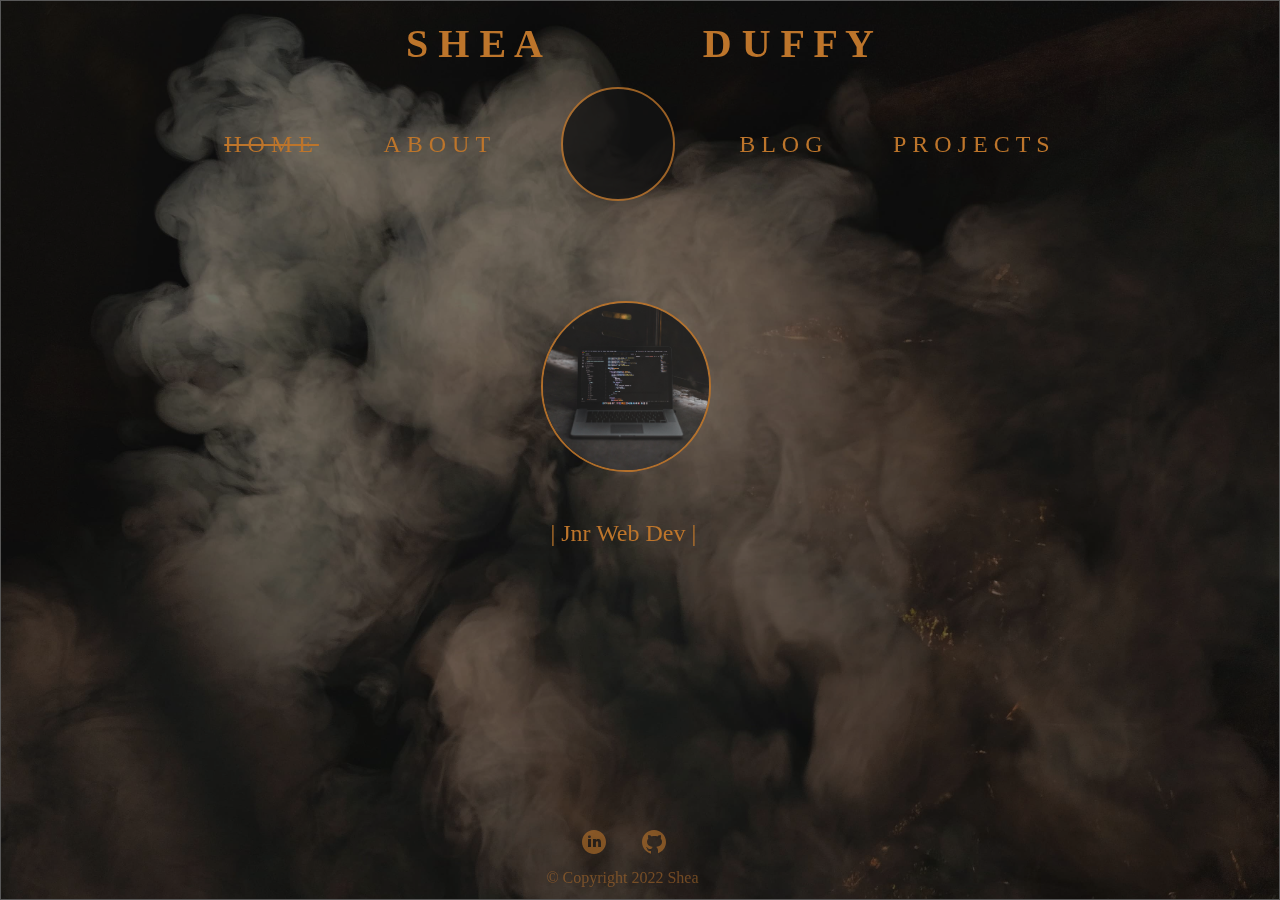
<file: index.html>
<!DOCTYPE html>
<html lang="en">
<head>
    <meta charset="UTF-8">
    <meta http-equiv="X-UA-Compatible" content="IE=edge">
    <meta name="viewport" content="width=device-width, initial-scale=1.0">
    <title>Home</title>
    <link rel="stylesheet" href="styles/index-style.css">
    <!-- <link rel="icon" href="images/icon8.png" type="png"> -->
    <link rel="icon" href="images/favicon.ico">
</head>

<body>

    <img class="background-img"></img>

    <header>
        <section class='name'>
            <h1>S H E A</h1>
            <h1>D U F F Y</h1>
            <div class="logo-mobile"></div>  
        </section>
        <nav>
            <div class="nav-links">
                <a class="active" href="index.html">HOME</a>
                <a href="about.html">ABOUT</a>
                <div class="logo"></div>  
                <a href="blogs.html">BLOG</a>
                <a href="projects.html">PROJECTS</a>
            </div>
            <div class="burger">
                <div class="line1"></div>
                <div class="line2"></div>
                <div class="line3"></div>
            </div>
        </nav>  
    </header>

    <main>
        <div id="hero">
            <a href="about.html"><img src="images/laptop.jpg" alt="laptop"></a>
        <p>| Jnr Web Dev |</p>
        </div>   
    </main>

    <footer>
        <section id="social-links">
            <div>
                <a href="https://www.linkedin.com/" target="_blank"><img src="images/linkedin.svg" alt="LinkedIn"></a>
                <a href="https://www.github.com/SheaDuffy13" target="_blank"><img src="images/github.svg" alt="Github"></a>
            </div>
        </section>
        <section id="copyright-footer">
            &copy; Copyright 2022 Shea
        </section>
    </footer>

    <!-- For mobile nav burger -->
    <script src="app.js"></script>

</body>
</html>
</file>
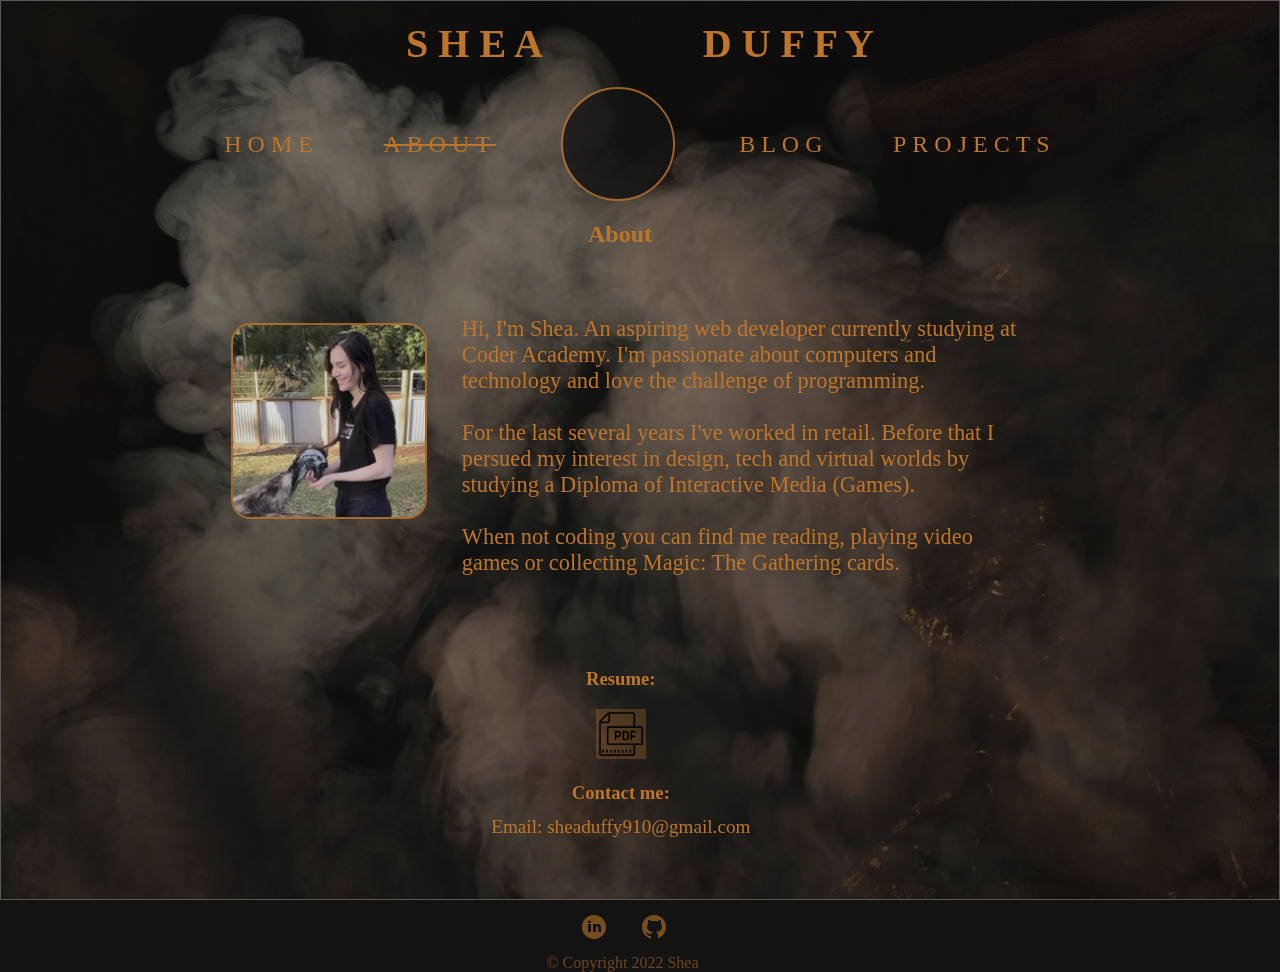
<file: about.html>
<!DOCTYPE html>
<html lang="en">
<head>
    <meta charset="UTF-8">
    <meta http-equiv="X-UA-Compatible" content="IE=edge">
    <meta name="viewport" content="width=device-width, initial-scale=1.0">
    <title>About</title>
    <link rel="stylesheet" href="styles/about-style.css">
    <link rel="icon" href="images/favicon.ico">
</head>

<body>
    <img class="background-img"></img>

    <header>
        <section class='name'>
            <h1>S H E A</h1>
            <h1>D U F F Y</h1>
            <div class="logo-mobile"></div>  
        </section>
        <nav>
            <div class="nav-links">
                <a href="index.html">HOME</a>
                <a class="active" href="about.html">ABOUT</a>
                <div class="logo"></div>  
                <a href="blogs.html">BLOG</a>
                <a href="projects.html">PROJECTS</a>
            </div>
            <div class="burger">
                <div class="line1"></div>
                <div class="line2"></div>
                <div class="line3"></div>
            </div>
        </nav>  
    </header>

    <div class="page-heading">
        <h2 style="color: #BD752B;">About</h2>
    </div>
    <main>
        <div id="hero">
        <img src="images/hero.jpg" alt="photo of self">
        <p>Hi, I'm Shea. An aspiring web developer currently studying at Coder Academy. 
        I'm passionate about computers and technology and love the challenge of programming.
        <br>
        <br>
        For the last several years I've worked in retail. Before that I persued my interest 
        in design, tech and virtual worlds by studying a Diploma of Interactive Media (Games).<br>
        <br>
        When not coding you can find me reading, playing video games or collecting Magic: The Gathering cards.
        </p>
        </div>   

        <div class="contact-me">
            <h3>Resume:</h3>
            <a id="resume-link" href="resume/Resume-mockup.pdf" target="_blank"><img src="images/resume.jpg" alt="Resume link" style="background: #bd742b4c;" height="50px"></a>
            <h3 style="margin-bottom: 12px;">Contact me:</h3>
            <a style="font-size: 1.2rem;" href="mailto:13420@coderacademy.edu.au" alt="email link">Email: sheaduffy910@gmail.com</a>
        </div>
    </main>

    <footer>
        <section id="social-links">
            <div>
                <a href="https://www.linkedin.com/" target="_blank"><img src="images/linkedin.svg" alt="LinkedIn"></a>
                <a href="https://www.github.com/SheaDuffy13" target="_blank"><img src="images/github.svg" alt="Github"></a>
            </div>
        </section>
        <section id="copyright-footer">
            &copy; Copyright 2022 Shea
        </section>
    </footer>

    <!-- For mobile nav burger -->
    <script src="app.js"></script>
</body>
</html>
</file>
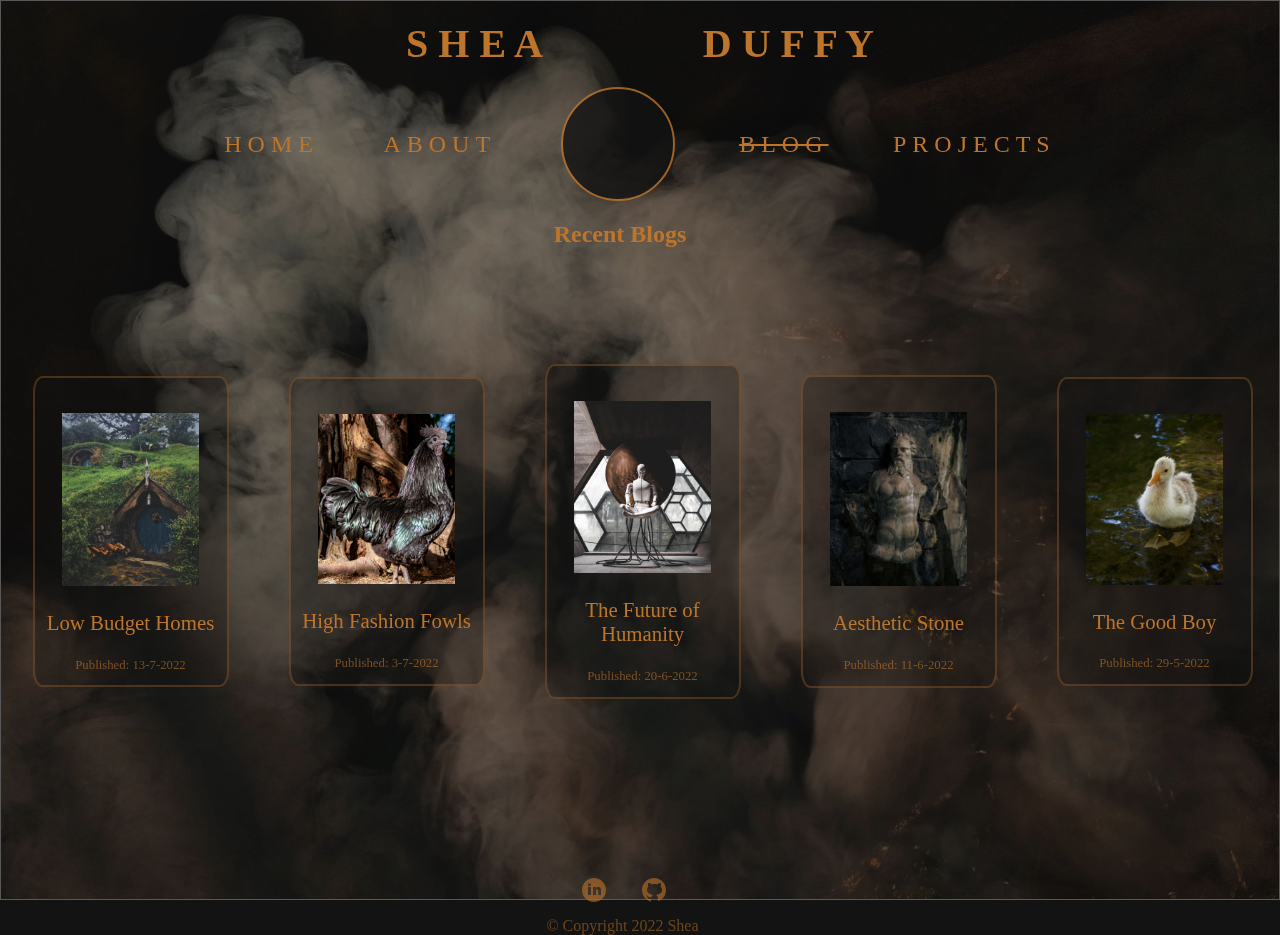
<file: blogs.html>
<!DOCTYPE html>
<html lang="en">
<head>
    <meta charset="UTF-8">
    <meta http-equiv="X-UA-Compatible" content="IE=edge">
    <meta name="viewport" content="width=device-width, initial-scale=1.0">
    <title>Blogs</title>
    <link rel="stylesheet" href="styles/blog-list-style.css">
    <link rel="icon" href="images/favicon.ico">
</head>

<body>
    <img class="background-img"></img>

    <header>
        <section class='name'>
            <h1>S H E A</h1>
            <h1>D U F F Y</h1>
            <div class="logo-mobile"></div>  
        </section>
        <nav>
            <div class="nav-links">
                <a href="index.html">HOME</a>
                <a href="about.html">ABOUT</a>
                <div class="logo"></div>  
                <a class="active" href="blogs.html">BLOG</a>
                <a href="projects.html">PROJECTS</a>
            </div>
            <div class="burger">
                <div class="line1"></div>
                <div class="line2"></div>
                <div class="line3"></div>
            </div>
        </nav>  
    </header>

    <main> 
        <h2 style="color: #BD752B;">Recent Blogs</h2>
        <div class="blog-list">
            <div class="blog-boxes">
                <a href="blog-pages/blog1.html"><img src="images/hobbit-hole.jpg" alt="hobbit hole"></a>
                <a href="blog-pages/blog1.html">Low Budget Homes</a>
                <p >Published: 13-7-2022</p>
            </div>
            <div class="blog-boxes">
                <a href="blog-pages/blog2.html"><img src="images/chicken.jpg" alt="all black chicken"></a>
                <a href="blog-pages/blog2.html">High Fashion Fowls</a>
                <p >Published: 3-7-2022</p>
            </div>
            <div class="blog-boxes">
                <a href="blog-pages/blog3.html"><img src="images/ai.jpg" alt="floating robot"></a>
                <a href="blog-pages/blog3.html">The Future of Humanity</a>
                <p >Published: 20-6-2022</p>
            </div>
            <div class="blog-boxes">
                <a href="blog-pages/blog4.html"><img src="images/statue.jpg" alt="old statue of man"></a>
                <a href="blog-pages/blog4.html">Aesthetic Stone</a>
                <p >Published: 11-6-2022</p>
            </div>
            <div class="blog-boxes">
                <a href="blog-pages/blog5.html"><img src="images/gosling.jpg" alt="gosling"></a>
                <a href="blog-pages/blog5.html">The Good Boy</a>
                <p >Published: 29-5-2022</p>
            </div>
        </div>
    </main>

    <footer>
        <section id="social-links">
            <div>
                <!-- <a href="https://twitter.com/Shea134" target="_blank"><img src="images/twitter.svg" alt="Twitter"></a> -->
                <a href="https://www.linkedin.com/" target="_blank"><img src="images/linkedin.svg" alt="LinkedIn"></a>
                <a href="https://www.github.com/SheaDuffy13" target="_blank"><img src="images/github.svg" alt="Github"></a>
            </div>
        </section>
        <section id="copyright-footer">
            &copy; Copyright 2022 Shea
        </section>
    </footer>

    <!-- For mobile nav burger -->
    <script src="app.js"></script>
</body>
</html>
</file>
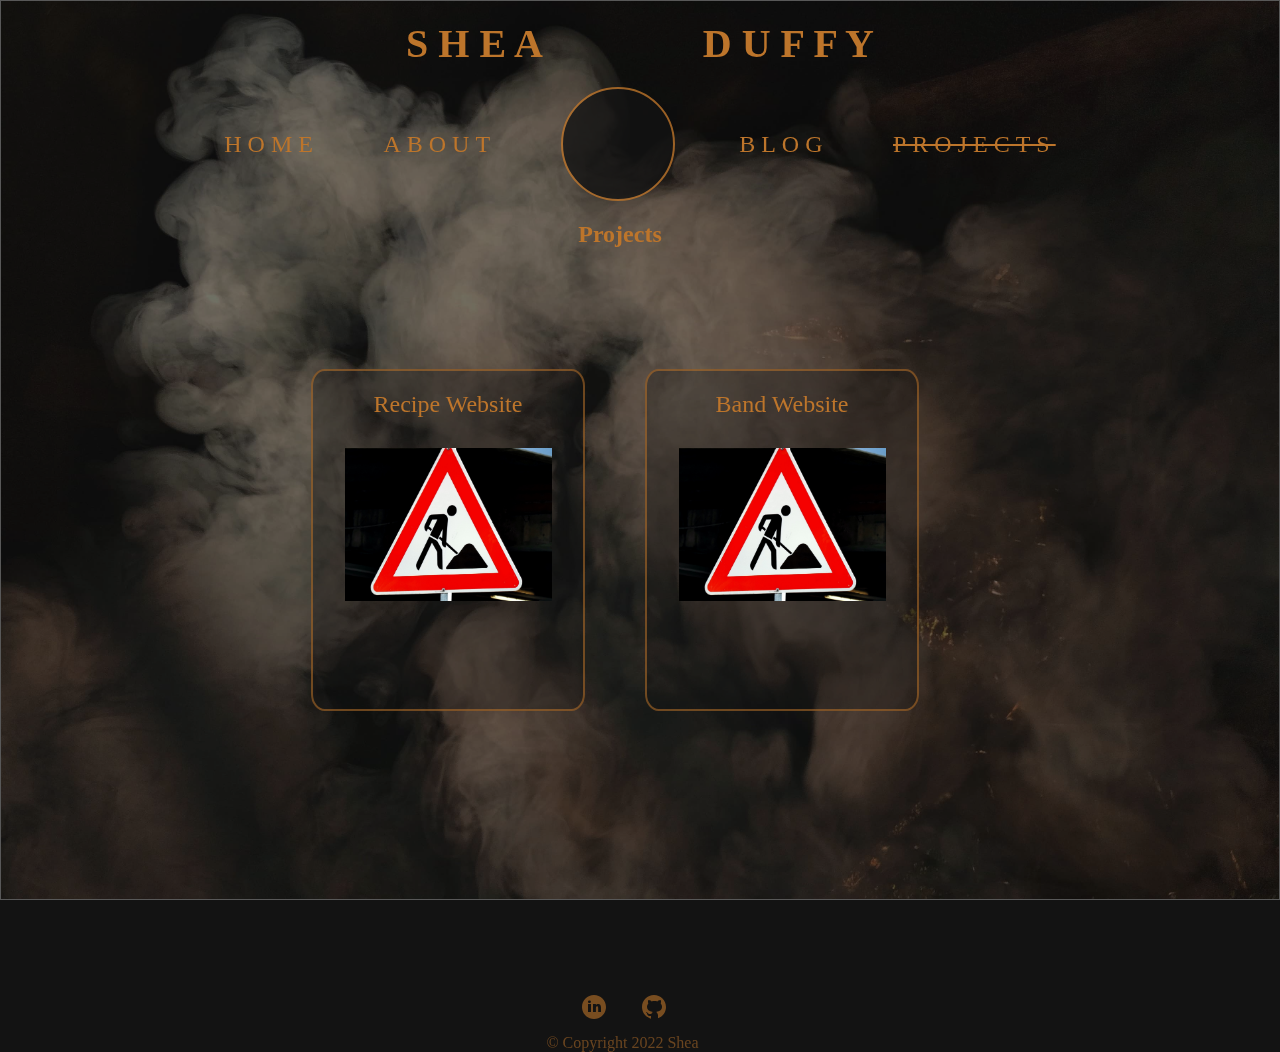
<file: projects.html>
<!DOCTYPE html>
<html lang="en">
<head>
    <meta charset="UTF-8">
    <meta http-equiv="X-UA-Compatible" content="IE=edge">
    <meta name="viewport" content="width=device-width, initial-scale=1.0">
    <title>Projects</title>
    <link rel="stylesheet" href="styles/projects-style.css">
    <link rel="icon" href="images/favicon.ico">
</head>

<body>
    <img class="background-img"></img>

    <header>
        <section class='name'>
            <h1>S H E A</h1>
            <h1>D U F F Y</h1>
            <div class="logo-mobile"></div>  
        </section>
        <nav>
            <div class="nav-links">
                <a href="index.html">HOME</a>
                <a href="about.html">ABOUT</a>
                <div class="logo"></div>  
                <a href="blogs.html">BLOG</a>
                <a class="active" href="projects.html">PROJECTS</a>
            </div>
            <div class="burger">
                <div class="line1"></div>
                <div class="line2"></div>
                <div class="line3"></div>
            </div>
        </nav>  
    </header>

    <main> 
        <h2 style="color: #BD752B;">Projects</h2>
        <div class="projects">
            <div class="project-boxes">
                <a href="">Recipe Website</a>
                <a href=""><img src="images/under-construction.jpg" alt="construction sign"></a>
            </div>
            <div class="project-boxes">
                <a href="">Band Website</a>
                <a href=""><img src="images/under-construction.jpg" alt="construction sign"></a>
            </div>
        </div>
    </main>

    <footer>
        <section id="social-links">
            <div>
                <!-- <a href="https://twitter.com/Shea134" target="_blank"><img src="images/twitter.svg" alt="Twitter"></a> -->
                <a href="https://www.linkedin.com/" target="_blank"><img src="images/linkedin.svg" alt="LinkedIn"></a>
                <a href="https://www.github.com/SheaDuffy13" target="_blank"><img src="images/github.svg" alt="Github"></a>
            </div>
        </section>
        <section id="copyright-footer">
            &copy; Copyright 2022 Shea
        </section>
    </footer>

    <!-- For mobile nav burger -->
    <script src="app.js"></script>
</body>
</html>
</file>
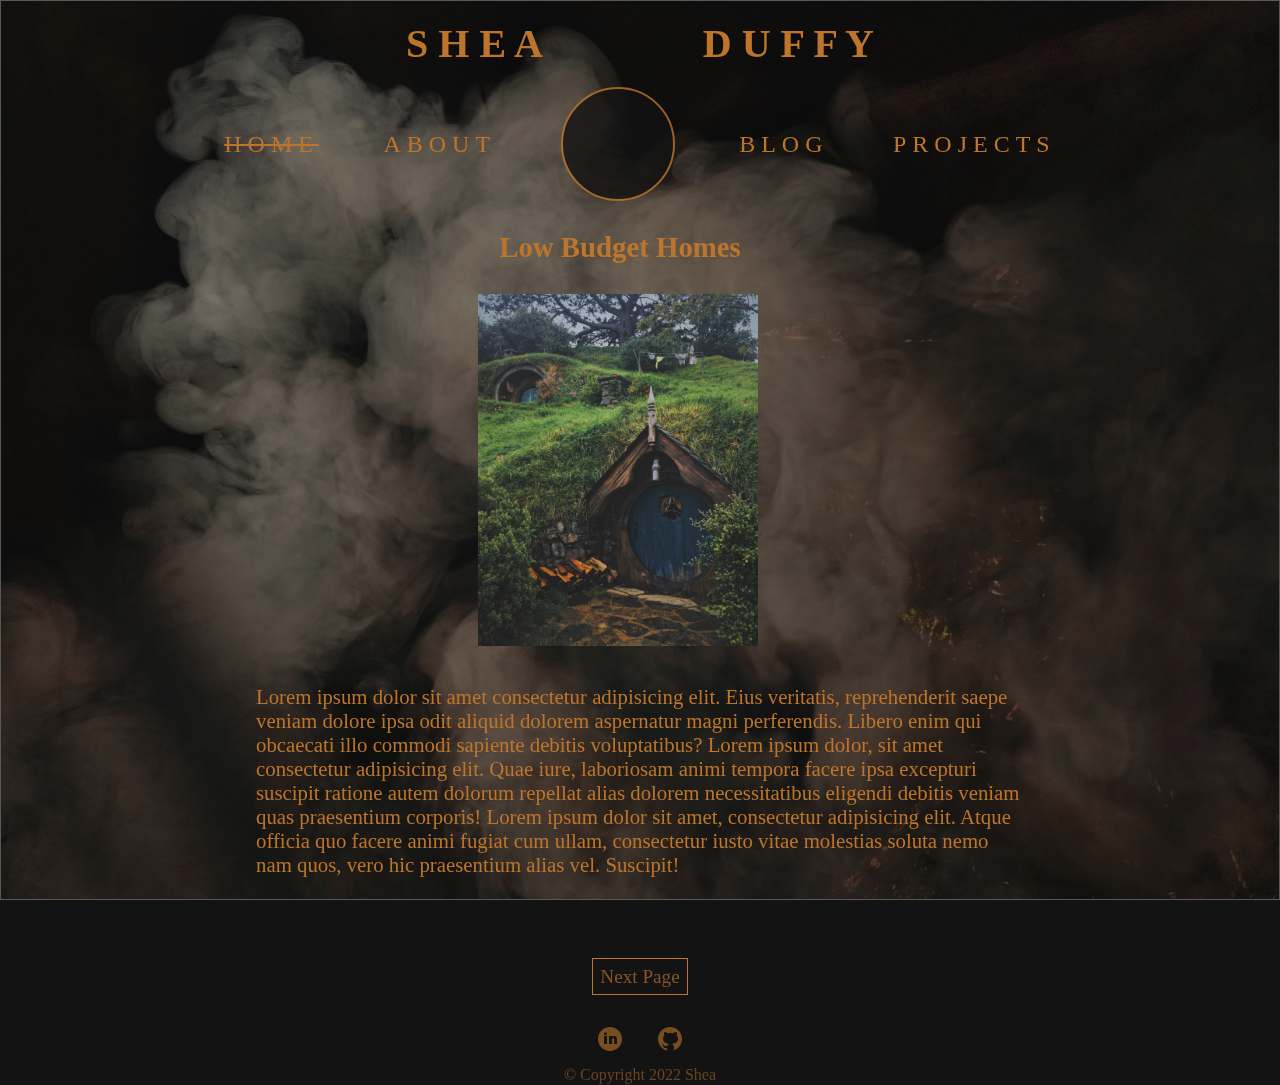
<file: blog-pages/blog1.html>
<!DOCTYPE html>
<html lang="en">
<head>
    <meta charset="UTF-8">
    <meta http-equiv="X-UA-Compatible" content="IE=edge">
    <meta name="viewport" content="width=device-width, initial-scale=1.0">
    <link rel="stylesheet" href="../styles/blog-pages-style.css">
    <link rel="icon" href="../images/favicon.ico">
    <title>New AI Just Dropped</title>
    
</head>
<body>
    <img class="background-img"></img>
    <header>
        <section class='name'>
            <h1>S H E A</h1>
            <h1>D U F F Y</h1>
            <div class="logo-mobile"></div>  
        </section>
        <nav>
            <div class="nav-links">
                <a class="active" href="../index.html">HOME</a>
                <a href="../about.html">ABOUT</a>
                <div class="logo"></div>  
                <a href="../blogs.html">BLOG</a>
                <a href="../projects.html">PROJECTS</a>
            </div>
            <div class="burger">
                <div class="line1"></div>
                <div class="line2"></div>
                <div class="line3"></div>
            </div>
        </nav>  
    </header>
    <main>
        <h2>Low Budget Homes</h2>
        <img src="../images/hobbit-hole.jpg" alt="floating robot" style="width:280px;">
        <p>
            Lorem ipsum dolor sit amet consectetur adipisicing elit. Eius veritatis, reprehenderit saepe 
            veniam dolore ipsa odit aliquid dolorem aspernatur magni perferendis. Libero enim qui obcaecati 
            illo commodi sapiente debitis voluptatibus? Lorem ipsum dolor, sit amet consectetur adipisicing elit. 
            Quae iure, laboriosam animi tempora facere ipsa excepturi suscipit ratione autem dolorum repellat alias 
            dolorem necessitatibus eligendi debitis veniam quas praesentium corporis!
            Lorem ipsum dolor sit amet, consectetur adipisicing elit. Atque officia quo facere animi fugiat cum ullam, 
            consectetur iusto vitae molestias soluta nemo nam quos, vero hic praesentium alias vel. Suscipit!
        </p>
        <div id="next-page">
            <a href="blog2.html">Next Page</a>
        </div>
    </main>
    <footer>
        <section id="social-links">
            <div>
                <a href="https://www.linkedin.com/" target="_blank"><img src="../images/linkedin.svg" alt="LinkedIn"></a>
                <a href="https://www.github.com/SheaDuffy13" target="_blank"><img src="../images/github.svg" alt="Github"></a>
            </div>
        </section>
        <section id="copyright-footer">
            &copy; Copyright 2022 Shea
        </section>
    </footer>
    <!-- For mobile nav burger -->
    <script src="../app.js"></script>
</body>
</html>
</file>
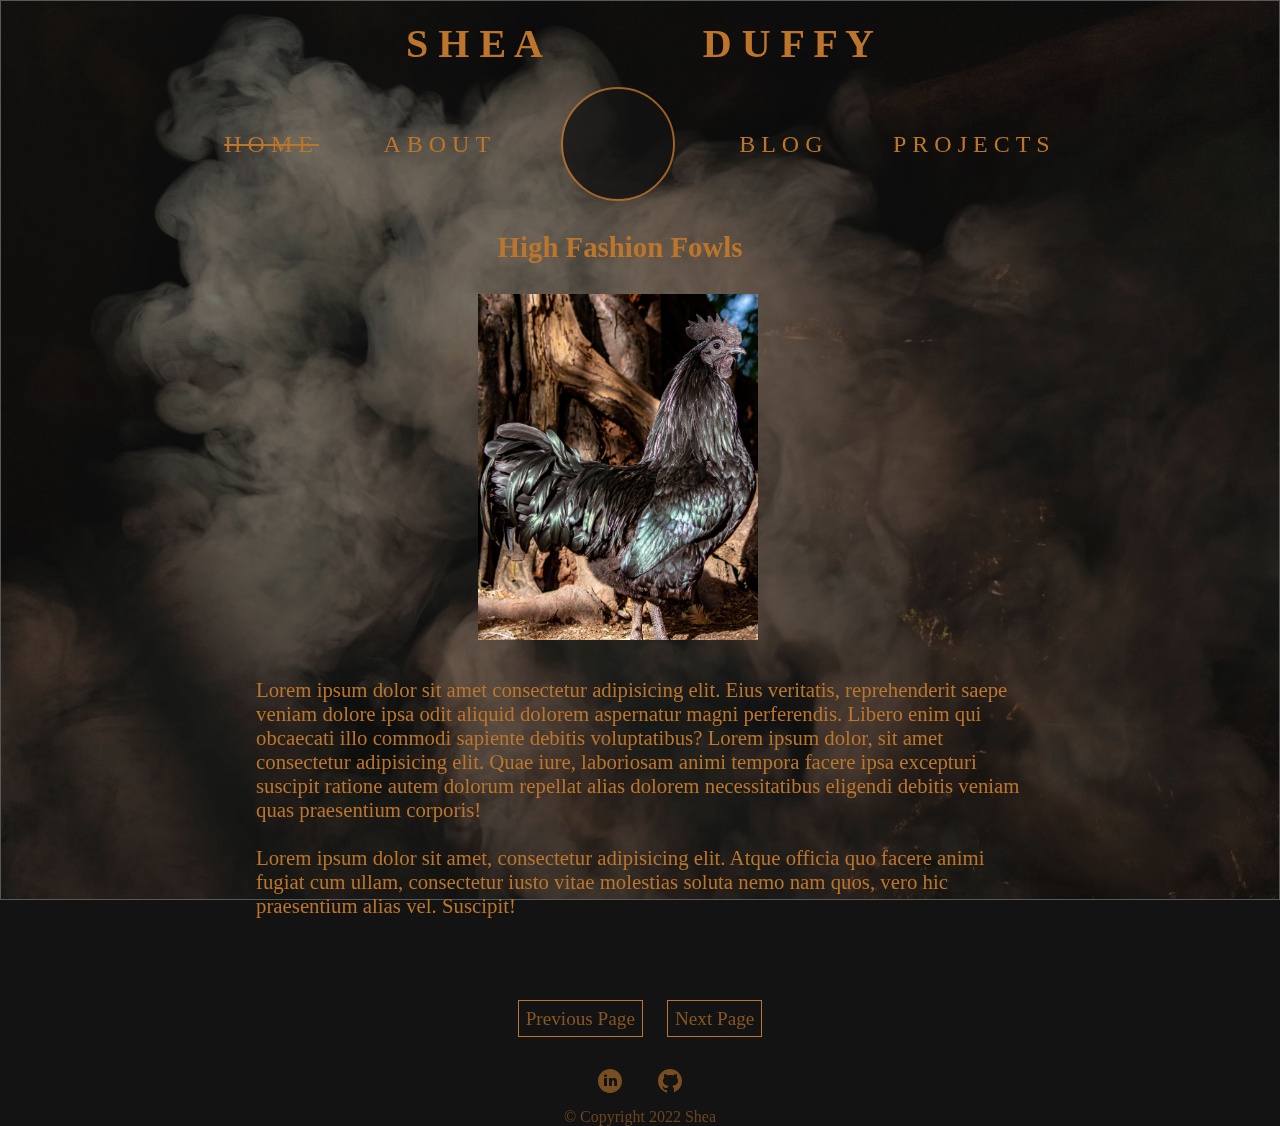
<file: blog-pages/blog2.html>
<!DOCTYPE html>
<html lang="en">
<head>
    <meta charset="UTF-8">
    <meta http-equiv="X-UA-Compatible" content="IE=edge">
    <meta name="viewport" content="width=device-width, initial-scale=1.0">
    <link rel="stylesheet" href="../styles/blog-pages-style.css">
    <link rel="icon" href="../images/favicon.ico">
    <title>Why Comic Sans Could be Making a Comeback</title>

</head>
<body>
    <img class="background-img"></img>

    <header>
        <section class='name'>
            <h1>S H E A</h1>
            <h1>D U F F Y</h1>
            <div class="logo-mobile"></div>  
        </section>
        <nav>
            <div class="nav-links">
                <a class="active" href="../index.html">HOME</a>
                <a href="../about.html">ABOUT</a>
                <div class="logo"></div>  
                <a href="../blogs.html">BLOG</a>
                <a href="../projects.html">PROJECTS</a>
            </div>
            <div class="burger">
                <div class="line1"></div>
                <div class="line2"></div>
                <div class="line3"></div>
            </div>
        </nav>  
    </header>

    <main>
        <h2>High Fashion Fowls</h2>
        <img src="../images/chicken.jpg" alt="thoughtful man at laptop" style="width:280px;">
        <p>
            Lorem ipsum dolor sit amet consectetur adipisicing elit. Eius veritatis, reprehenderit saepe 
            veniam dolore ipsa odit aliquid dolorem aspernatur magni perferendis. Libero enim qui obcaecati 
            illo commodi sapiente debitis voluptatibus? Lorem ipsum dolor, sit amet consectetur adipisicing elit. 
            Quae iure, laboriosam animi tempora facere ipsa excepturi suscipit ratione autem dolorum repellat alias 
            dolorem necessitatibus eligendi debitis veniam quas praesentium corporis!
            <br>
            <br>
            Lorem ipsum dolor sit amet, consectetur adipisicing elit. Atque officia quo facere animi fugiat cum ullam, 
            consectetur iusto vitae molestias soluta nemo nam quos, vero hic praesentium alias vel. Suscipit!
        </p>
        <div id="next-page">
            <a href="blog1.html">Previous Page</a>
            <a href="blog3.html">Next Page</a>
        </div>
    </main>

    <footer>
        <section id="social-links">
            <div>
                <a href="https://www.linkedin.com/" target="_blank"><img src="../images/linkedin.svg" alt="LinkedIn"></a>
                <a href="https://www.github.com/SheaDuffy13" target="_blank"><img src="../images/github.svg" alt="Github"></a>
            </div>
        </section>
        <section id="copyright-footer">
            &copy; Copyright 2022 Shea
        </section>
    </footer>
    <!-- For mobile nav burger -->
    <script src="../app.js"></script>
</body>
</html>
</file>
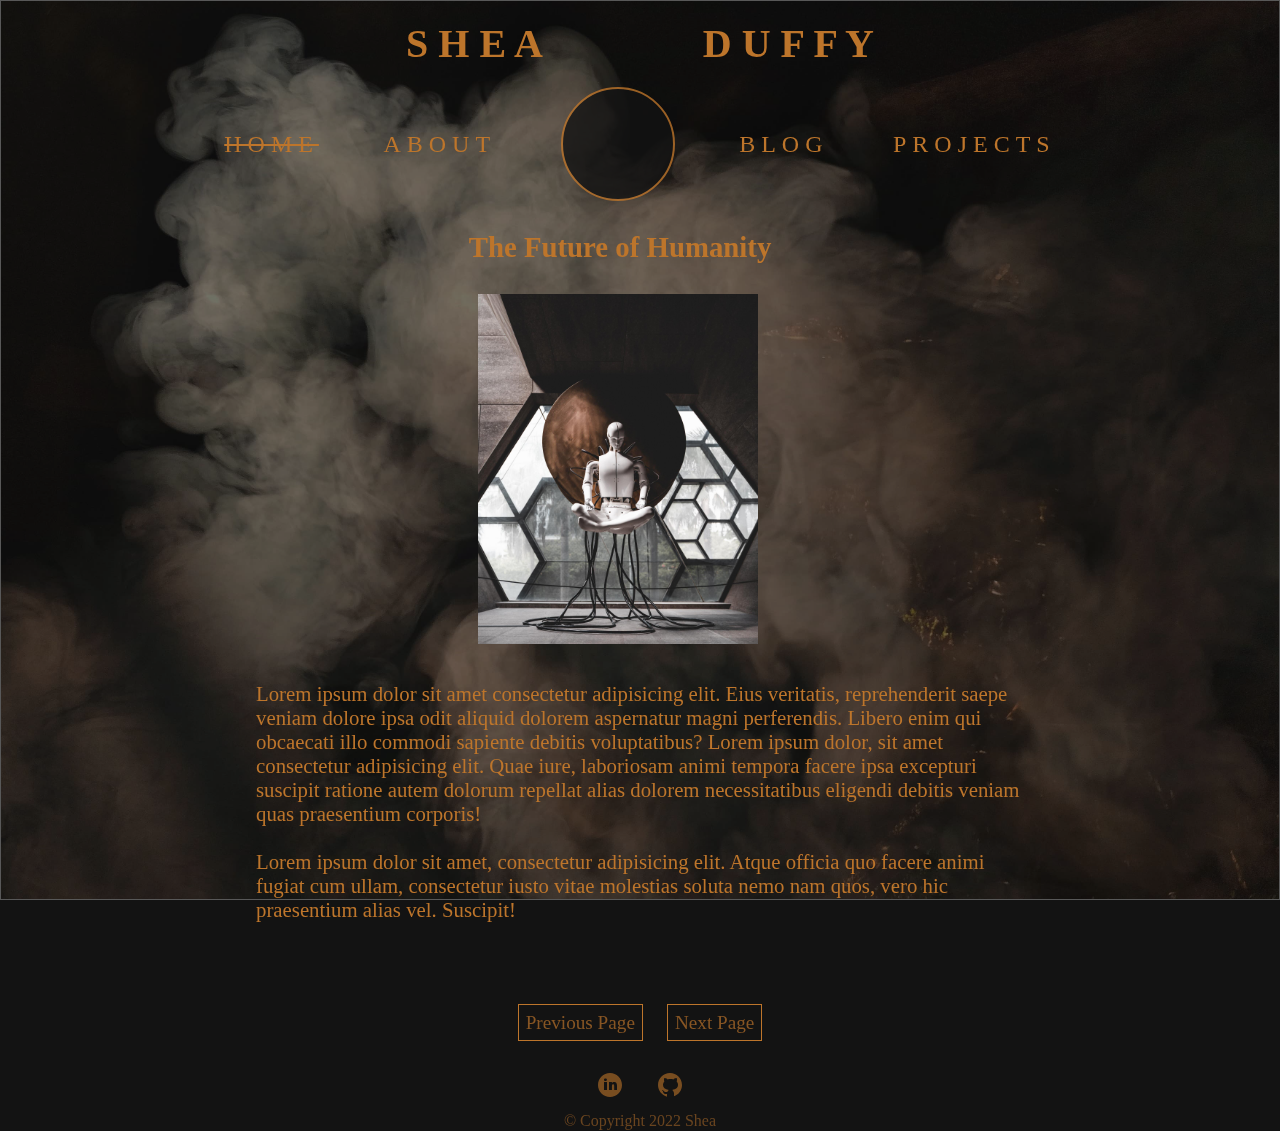
<file: blog-pages/blog3.html>
<!DOCTYPE html>
<html lang="en">
<head>
    <meta charset="UTF-8">
    <meta http-equiv="X-UA-Compatible" content="IE=edge">
    <meta name="viewport" content="width=device-width, initial-scale=1.0">
    <link rel="stylesheet" href="../styles/blog-pages-style.css">
    <link rel="icon" href="../images/favicon.ico">
    <title>Is Your Child a Skinwalker? Take This Quiz to Find Out</title>

</head>
<body>
    <img class="background-img"></img>
    <header>
        <section class='name'>
            <h1>S H E A</h1>
            <h1>D U F F Y</h1>
            <div class="logo-mobile"></div>  
        </section>
        <nav>
            <div class="nav-links">
                <a class="active" href="../index.html">HOME</a>
                <a href="../about.html">ABOUT</a>
                <div class="logo"></div>  
                <a href="../blogs.html">BLOG</a>
                <a href="../projects.html">PROJECTS</a>
            </div>
            <div class="burger">
                <div class="line1"></div>
                <div class="line2"></div>
                <div class="line3"></div>
            </div>
        </nav>  
    </header>

    <main>
        <h2>The Future of Humanity</h2>
        <img src="../images/ai.jpg" alt="girl holding horned skull in front of face" style="width:280px;">
        <p>
            Lorem ipsum dolor sit amet consectetur adipisicing elit. Eius veritatis, reprehenderit saepe 
            veniam dolore ipsa odit aliquid dolorem aspernatur magni perferendis. Libero enim qui obcaecati 
            illo commodi sapiente debitis voluptatibus? Lorem ipsum dolor, sit amet consectetur adipisicing elit. 
            Quae iure, laboriosam animi tempora facere ipsa excepturi suscipit ratione autem dolorum repellat alias 
            dolorem necessitatibus eligendi debitis veniam quas praesentium corporis!
            <br>
            <br>
            Lorem ipsum dolor sit amet, consectetur adipisicing elit. Atque officia quo facere animi fugiat cum ullam, 
            consectetur iusto vitae molestias soluta nemo nam quos, vero hic praesentium alias vel. Suscipit!
        </p>
        <div id="next-page">
            <a href="blog2.html">Previous Page</a>
            <a href="blog4.html">Next Page</a>
        </div>
    </main>

    <footer>
        <section id="social-links">
            <div>
                <a href="https://www.linkedin.com/" target="_blank"><img src="../images/linkedin.svg" alt="LinkedIn"></a>
                <a href="https://www.github.com/SheaDuffy13" target="_blank"><img src="../images/github.svg" alt="Github"></a>
            </div>
        </section>
        <section id="copyright-footer">
            &copy; Copyright 2022 Shea
        </section>
    </footer>
    <!-- For mobile nav burger -->
    <script src="../app.js"></script>
</body>
</html>
</file>
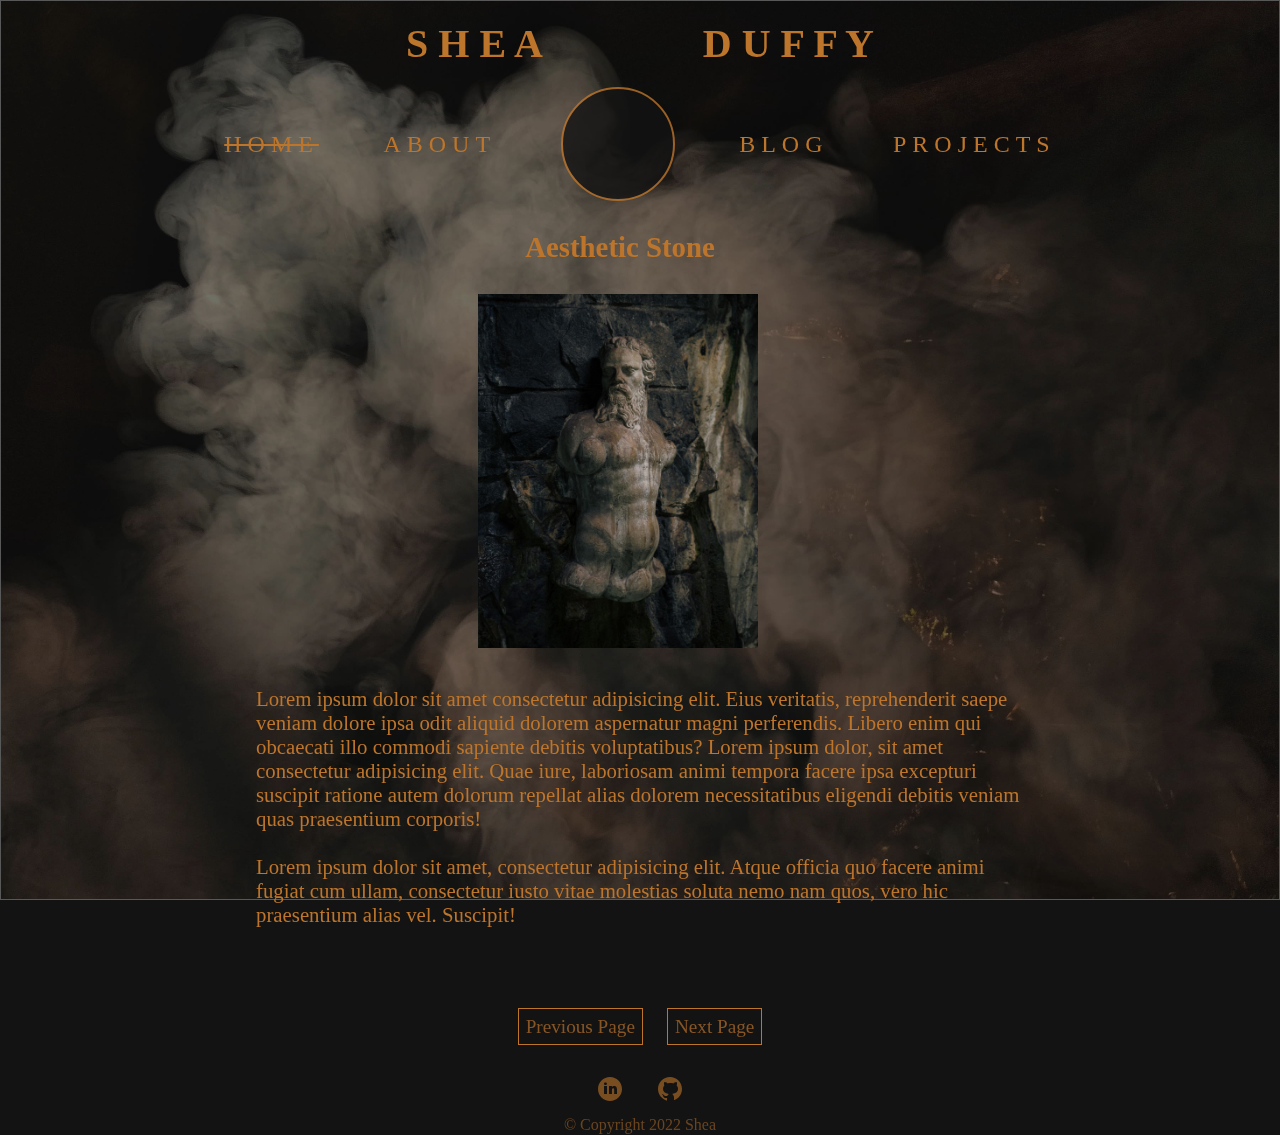
<file: blog-pages/blog4.html>
<!DOCTYPE html>
<html lang="en">
<head>
    <meta charset="UTF-8">
    <meta http-equiv="X-UA-Compatible" content="IE=edge">
    <meta name="viewport" content="width=device-width, initial-scale=1.0">
    <link rel="stylesheet" href="../styles/blog-pages-style.css">
    <link rel="icon" href="../images/favicon.ico">
    <title>Sometimes You Just Need to Stare Out a Window</title>
    
</head>
<body>
    <img class="background-img"></img>

    <header>
        <section class='name'>
            <h1>S H E A</h1>
            <h1>D U F F Y</h1>
            <div class="logo-mobile"></div>  
        </section>
        <nav>
            <div class="nav-links">
                <a class="active" href="../index.html">HOME</a>
                <a href="../about.html">ABOUT</a>
                <div class="logo"></div>  
                <a href="../blogs.html">BLOG</a>
                <a href="../projects.html">PROJECTS</a>
            </div>
            <div class="burger">
                <div class="line1"></div>
                <div class="line2"></div>
                <div class="line3"></div>
            </div>
        </nav>  
    </header>

    <main>
        <h2>Aesthetic Stone</h2>
        <img src="../images/statue.jpg" alt="man staring out window" style="width:280px;">
        <p>
            Lorem ipsum dolor sit amet consectetur adipisicing elit. Eius veritatis, reprehenderit saepe 
            veniam dolore ipsa odit aliquid dolorem aspernatur magni perferendis. Libero enim qui obcaecati 
            illo commodi sapiente debitis voluptatibus? Lorem ipsum dolor, sit amet consectetur adipisicing elit. 
            Quae iure, laboriosam animi tempora facere ipsa excepturi suscipit ratione autem dolorum repellat alias 
            dolorem necessitatibus eligendi debitis veniam quas praesentium corporis!
            <br>
            <br>
            Lorem ipsum dolor sit amet, consectetur adipisicing elit. Atque officia quo facere animi fugiat cum ullam, 
            consectetur iusto vitae molestias soluta nemo nam quos, vero hic praesentium alias vel. Suscipit!
        </p>
        <div id="next-page">
            <a href="blog3.html">Previous Page</a>
            <a href="blog5.html">Next Page</a>
        </div>
    </main>

    <footer>
        <section id="social-links">
            <div>
                <a href="https://www.linkedin.com/" target="_blank"><img src="../images/linkedin.svg" alt="LinkedIn"></a>
                <a href="https://www.github.com/SheaDuffy13" target="_blank"><img src="../images/github.svg" alt="Github"></a>
            </div>
        </section>
        <section id="copyright-footer">
            &copy; Copyright 2022 Shea
        </section>
    <!-- For mobile nav burger -->
    <script src="../app.js"></script>
</body>
</html>
</file>
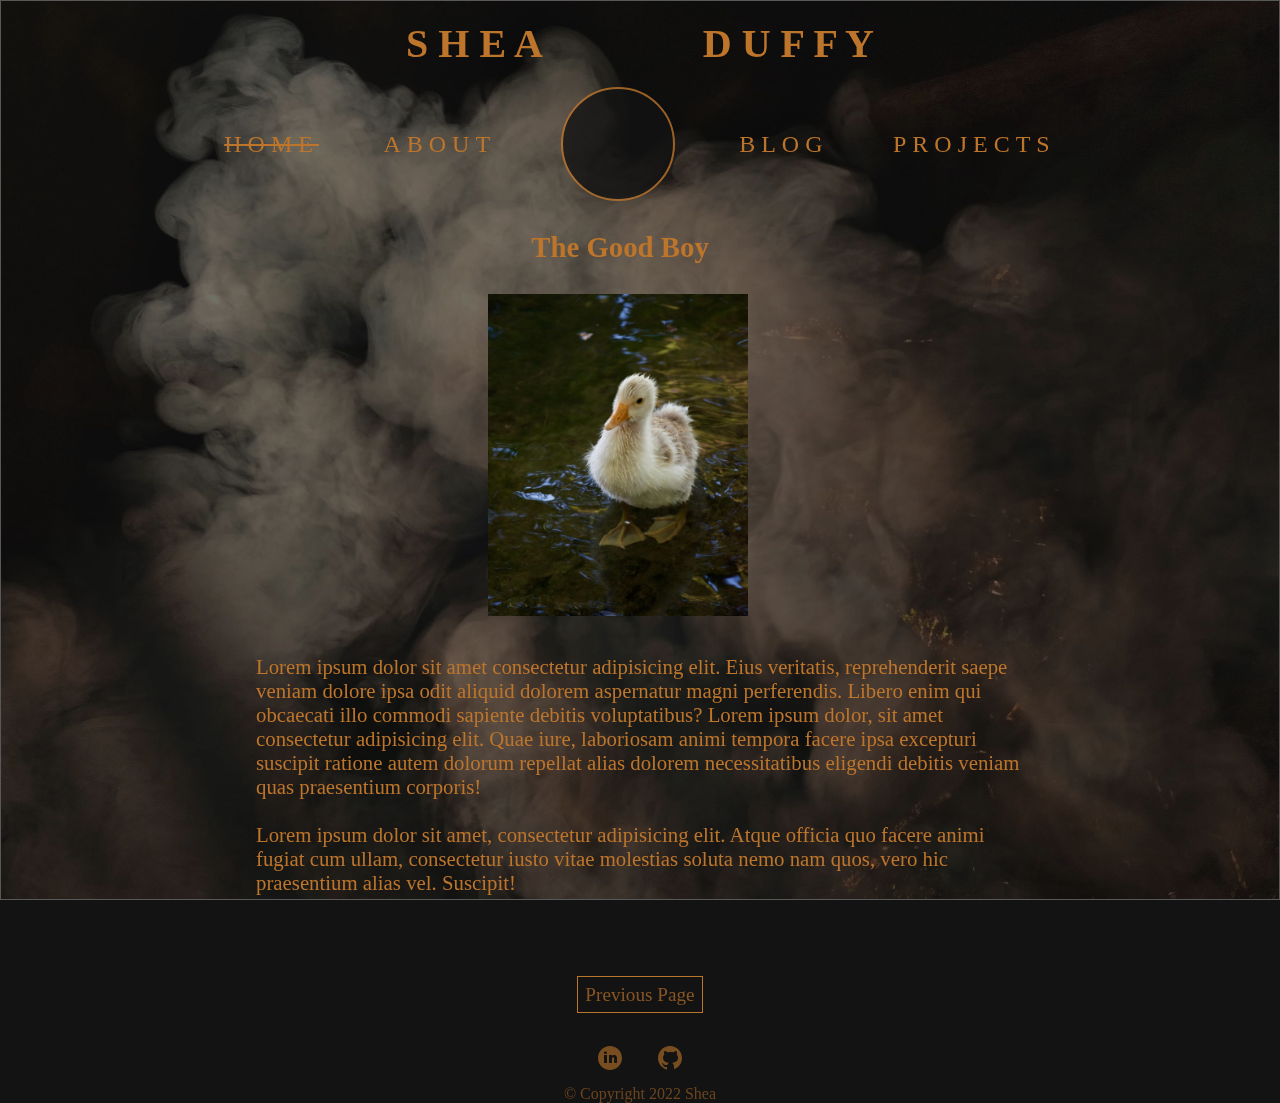
<file: blog-pages/blog5.html>
<!DOCTYPE html>
<html lang="en">
<head>
    <meta charset="UTF-8">
    <meta http-equiv="X-UA-Compatible" content="IE=edge">
    <meta name="viewport" content="width=device-width, initial-scale=1.0">
    <link rel="stylesheet" href="../styles/blog-pages-style.css">
    <link rel="icon" href="../images/favicon.ico">
    <title>Hot New Rap Duo</title>
    
</head>
<body>
    <img class="background-img"></img>

    <header>
        <section class='name'>
            <h1>S H E A</h1>
            <h1>D U F F Y</h1>
            <div class="logo-mobile"></div>  
        </section>
        <nav>
            <div class="nav-links">
                <a class="active" href="../index.html">HOME</a>
                <a href="../about.html">ABOUT</a>
                <div class="logo"></div>  
                <a href="../blogs.html">BLOG</a>
                <a href="../projects.html">PROJECTS</a>
            </div>
            <div class="burger">
                <div class="line1"></div>
                <div class="line2"></div>
                <div class="line3"></div>
            </div>
        </nav>  
    </header>

    <main>
        <h2>The Good Boy</h2>
        <img src="../images/gosling.jpg" alt="gangster geese" style="width:260px;">
        <p>
            Lorem ipsum dolor sit amet consectetur adipisicing elit. Eius veritatis, reprehenderit saepe 
            veniam dolore ipsa odit aliquid dolorem aspernatur magni perferendis. Libero enim qui obcaecati 
            illo commodi sapiente debitis voluptatibus? Lorem ipsum dolor, sit amet consectetur adipisicing elit. 
            Quae iure, laboriosam animi tempora facere ipsa excepturi suscipit ratione autem dolorum repellat alias 
            dolorem necessitatibus eligendi debitis veniam quas praesentium corporis!
            <br>
            <br>
            Lorem ipsum dolor sit amet, consectetur adipisicing elit. Atque officia quo facere animi fugiat cum ullam, 
            consectetur iusto vitae molestias soluta nemo nam quos, vero hic praesentium alias vel. Suscipit!
        </p>
        <div id="next-page">
            <a href="blog4.html">Previous Page</a>
        </div>
    </main>

    <footer>
        <section id="social-links">
            <div>
                <a href="https://www.linkedin.com/" target="_blank"><img src="../images/linkedin.svg" alt="LinkedIn"></a>
                <a href="https://www.github.com/SheaDuffy13" target="_blank"><img src="../images/github.svg" alt="Github"></a>
            </div>
        </section>
        <section id="copyright-footer">
            &copy; Copyright 2022 Shea
        </section>
    </footer>
    <!-- For mobile nav burger -->
    <script src="../app.js"></script>
</body>
</html>
</file>
<file: styles/index-style.css>
@import url("global.css");

main {
    display: flex;
    justify-content: center;
    width: 100%;
    margin-top: 50px;
    margin-left: -1.3vw;
    height: 60vh;
}
#hero {
    display: flex;
    justify-content: center;
    align-items: center;
    height: 350px;
    background-color: #13131300;
    border-radius:5%; 
    flex-direction: column;
}
#hero img {
    width: 13vw;
    border-radius: 50%;
    margin: 20px 25px 20px 30px;
    border: solid 2px #BD752B;
    opacity: 0.9;
}
#hero p {
    font-size: 1.5rem;
    color: #BD752B;
}

#hero img:hover {
    border-color: #bd742b95;
    opacity: 1;
}

/* medium screen */
@media screen and (min-width: 679px)  and (max-width: 1080px) {
    #hero img {
        width: 150px;
        margin-top: 0px;
    }
    main {
        height: 48vh;
        margin-top: 60px;
    }
    #hero p {
        margin-right: 10px;
    }
}

/* small screen */
@media screen and (max-width: 680px) {
    main {
        margin-top: 150px;
        margin-bottom: 10vh;
    }
    #hero {
        position: relative;
        flex-direction: column;
        width: 70%;
        height: 40%;
        text-align: center;
        padding: 2rem;
        background-color: #13131300;
        border-radius:5%; 
    }
    #hero img {
        width: 140px;
        border-radius: 50%;
        margin-left: 40px;
    }
    #hero p {
        margin-left: 8px;
    }
}
</file>
<file: styles/about-style.css>
@import url("global.css");

main {
    width: 100%;
    margin-top: 2%;
    margin-bottom: 1%;
    margin-left: -1.5vw;
    display: flex;
    flex-direction: column;
    align-items: center;
}
.page-heading {
    display: flex;
    justify-content: center;
    margin-right: 40px;
}
#hero {
    display: flex;
    position: relative;
    justify-content: center;
    align-items: center;
    width: 800px;
    height: 50%;
    background-color: #13131300;
    border-radius:5%; 
}
#hero img {
    align-self: flex-start;
    width: 15vw;
    border-radius: 10%;
    margin: 30px 20px 10px 10px;
    border: solid 2px #BD752B;
    opacity: 0.8;
}
#hero p {
    font-size: 1.4rem;
    color: #BD752B;
    margin-left: 15px;
}

#resume-link:hover {
    background: #BD752B;
}
.contact-me {
    display: flex;
    flex-direction: column;
    align-items: center;
    color: #BD752B;
    margin: 4% 0% 3% 0%;
}
.contact-me a{
    all: unset;
    cursor: pointer;
    color: #BD752B;
}
.contact-me a:hover {
    color: #db8733;
}

/* medium screen */
@media screen and (min-width: 679px)  and (max-width: 1080px) {
    main {
        margin-top: 0%;
    }
    #hero {
        margin: 0px 30px 0px 30px;
    }
    #hero img {
        width: 25vw;
    }
    }
    /* #hero img:hover {
        width: 0;
    } */

/* small screen */
@media screen and (max-width: 680px) {
    main {
        margin-left: -1vw;
        margin-top: 0%;
    }
    #hero {
        position: relative;
        flex-direction: column;
        width: 70%;
        height: 40%;
        text-align: center;
        background-color: #13131300;
        border-radius:5%; 
    }
    #hero img {
        align-self: center;
        width: 35vw;
        border-radius: 50%;
        margin-left: 24px;
    }
    .page-heading {
        margin-top: 90px;
        margin-right: 7px;
    }
}
</file>
<file: styles/blog-list-style.css>
@import url("global.css");

main {
    display: flex;
    flex-direction: row;
    position: relative;
    flex-wrap: wrap;
    margin-bottom: 14vh;
}
h2 {
    margin-right: 40px;
    margin-bottom: 15px;
}
.blog-list {
    display: flex;
    justify-content: space-between;
    align-items:center;
    margin: 35px 0px 0px 5px;
    color: #BD752B;
    width: 100%;
    height: auto;
}
.blog-boxes {
    display: flex;
    flex-direction: column;
    align-items:center;
    width: 270px;
    background: #13131353;
    border: solid 2px #bd742b52;
    border-radius: 5%;
    padding: 10px 0px 0px 0px;
    margin: 30px;
}
.blog-list a {
    all: unset;
    font-size: 1.3rem;
    margin: 10px;
    color: #BD752B;
    text-decoration: none;
    cursor: pointer;
    text-align: center;
}
.blog-list img {
    width: 80%;
    margin-top: 15px;
}

.blog-list img:hover, a:hover {
    opacity: 0.9;
}
p {
    display: flex;
    font-size: 0.8rem;
    opacity: 0.6;
}

/* medium screen */
@media screen and (min-width: 679px)  and (max-width: 1080px) {
    .blog-list {
        flex-wrap: wrap;
        justify-content: center;
        margin-top: 2px;
        color: #BD752B;
    }
    .blog-boxes {
        padding: 12px;
        margin: 20px;
    }
    .blog-list img {
        margin-top: 10px;
        width: 90%;
    }
    h2 {
        margin-left: 10px;
    }
}
/* small screen */
@media screen and (max-width: 680px) {
    main {
        margin-top: 20%;
    }
    .blog-list {
        display: flex;
        flex-direction: column;
        align-items: center;
        margin-top: 35px;
        color: #BD752B;
    }
    .blog-list img {
        margin-top: 10px;
        width: 90%;
    }
    .blog-list a {
        font-size: 1.5rem;
    }
    h2 {
        margin-right: 0px;
    }
}
</file>
<file: styles/projects-style.css>
@import url("global.css");

main {
    display: flex;
    position: relative;
    flex-wrap: wrap;
    margin-bottom: 27vh;
}

h2 {
    margin-right: 40px;
}

.projects {
    display: flex;
    justify-content: center;
    margin: 0px 50px 0px 0px;
    color: #BD752B;
    width: 100%;
}
.project-boxes {
    display: flex;
    flex-direction: column;
    align-items:center;
    width: 250px;
    background: #13131353;
    border-radius: 5%;
    padding: 10px;
    margin: 30px;
    border: solid 2px #bd742b8a;
}
.projects a {
    all: unset;
    font-size: 1.5rem;
    margin: 10px;
    color: #BD752B;
    text-decoration: none;
    cursor: pointer;
    text-align: center;
}
.projects img {
    width: 90%;
    margin: 10px;
}


/* medium screen */
@media screen and (min-width: 679px)  and (max-width: 1080px) {
    .projects {
        display: flex;
        flex-wrap: wrap;
        justify-content: center;
        margin-top: 35px;
        color: #BD752B;
    }
    .project-boxes {
        padding: 12px;
        margin: 20px;
    }
    h2 {
        margin-right: 30px;
    }
}
/* small screen */
@media screen and (max-width: 680px) {
    main {
        margin-top: 20%;
    }
    .projects {
        flex-direction: column;
        align-items: center;
        color: #BD752B;
        margin-right: 0;
    }
    h2 {
        margin-right: 0px;
    }
}
</file>
<file: styles/blog-pages-style.css>
@import url("global.css");


h2 {
    margin: 30px 40px 30px 0;
    color:#BD752B; 
    font-size: 1.8rem;
 }
 main p {
    color:#BD752B; 
    font-size:1.3rem; 
    margin: 3% 20% 7% 20%;
 }
 main {
    display: flex;
    flex-direction: column;
    align-items: center;
}
main img {
    margin-right: 45px;
}
#next-page a{
    all: unset;
    cursor: pointer;
    color: #bd742bb0;
    padding: 7px;
    margin: 10px;
    font-size: 1.2rem;
    border: 1px solid #BD752B;
}
#next-page a:hover {
    background: #00000043;
}

footer {
    #social-links {
        margin-right: 0;
    }
    
    #copyright-footer {
        margin-right: 0;
    }
}

/* small screen */
@media screen and (max-width: 680px) {
    h2 {
        margin: 20px 30px 30px 30px;
    }
    main {
        margin: 110px 0px 0px 0px;
    }
    main p {
        margin: 10% 11% 10% 15%;
    }
    main img {
        margin-left: 43px;
    }
}
</file>
